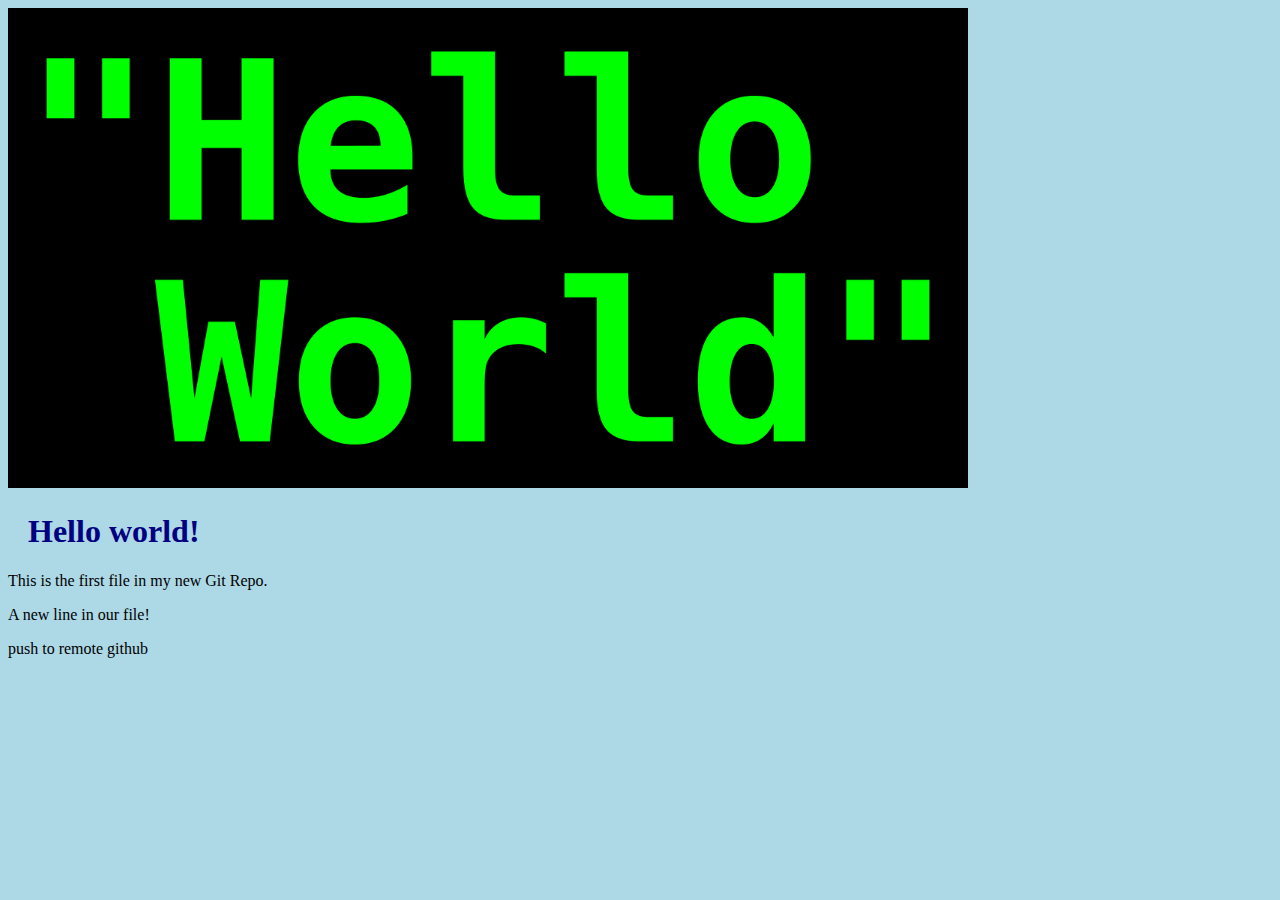
<file: index.html>
<!DOCTYPE html>
<html>
<head>
<title>Hello World!</title>
<link rel="stylesheet" href="bluestyle.css">
</head>
<body>
    <div><img src="img_hello_world.jpg" alt="Hello World from Space"
        style="width:100%;max-width:960px"></div>
<h1>Hello world!</h1>
<p>This is the first file in my new Git Repo.</p>
<p>A new line in our file!</p>
<p>push to remote github</p>
</body>
</html>
</file>
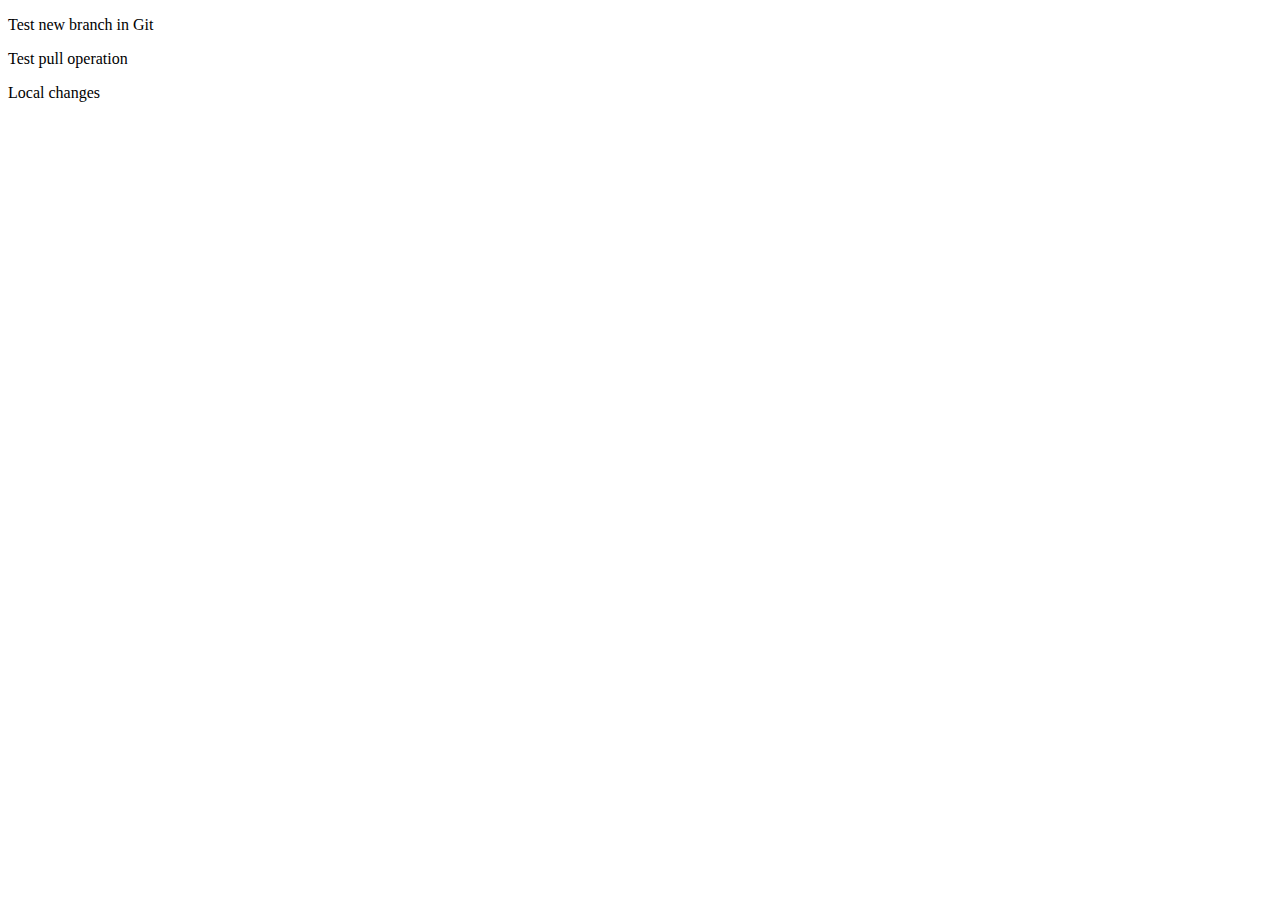
<file: dev.html>
<!DOCTYPE html>
<html lang="en">
<head>
    <meta charset="UTF-8">
    <meta name="viewport" content="width=device-width, initial-scale=1.0">
    <title>Document</title>
</head>
<body>
    <p>Test new branch in Git</p>
    <p>Test pull operation</p>
    <p>Local changes</p>
</body>
</html>
</file>
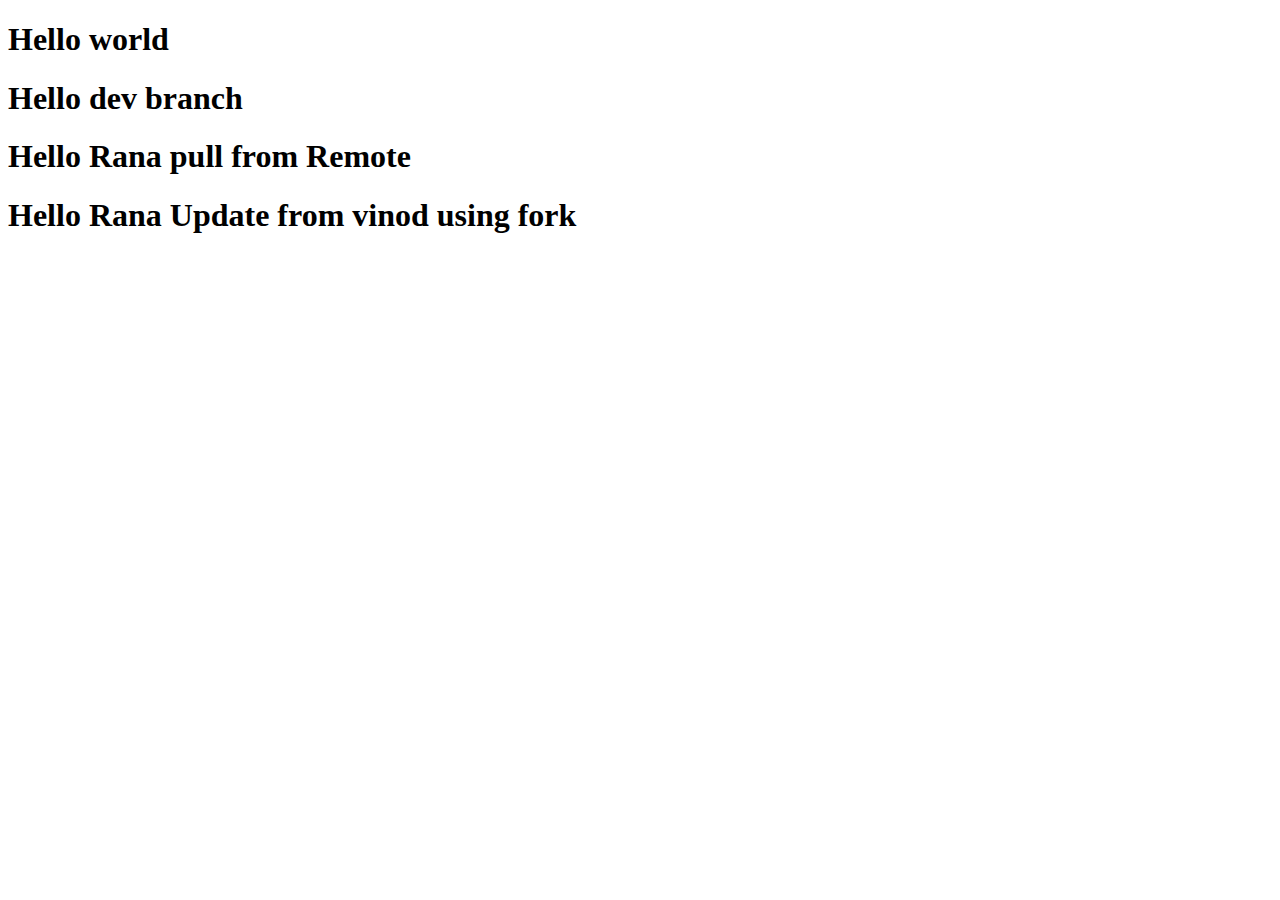
<file: hello.html>
<!DOCTYPE html>
<html lang="en">
<head>
    <meta charset="UTF-8">
    <meta name="viewport" content="width=device-width, initial-scale=1.0">
    <title>Document</title>
</head>
<body>
    <h1>Hello world</h1>
    <h1>Hello dev branch</h1>
    <h1>Hello Rana pull from Remote</h1>
    <h1>Hello Rana Update from vinod using fork</h1>
    
</body>
</html>
</file>
<file: bluestyle.css>
body {
    background-color: lightblue;
    }
    
    h1 {
    color: navy;
    margin-left: 20px;
    }
</file>
